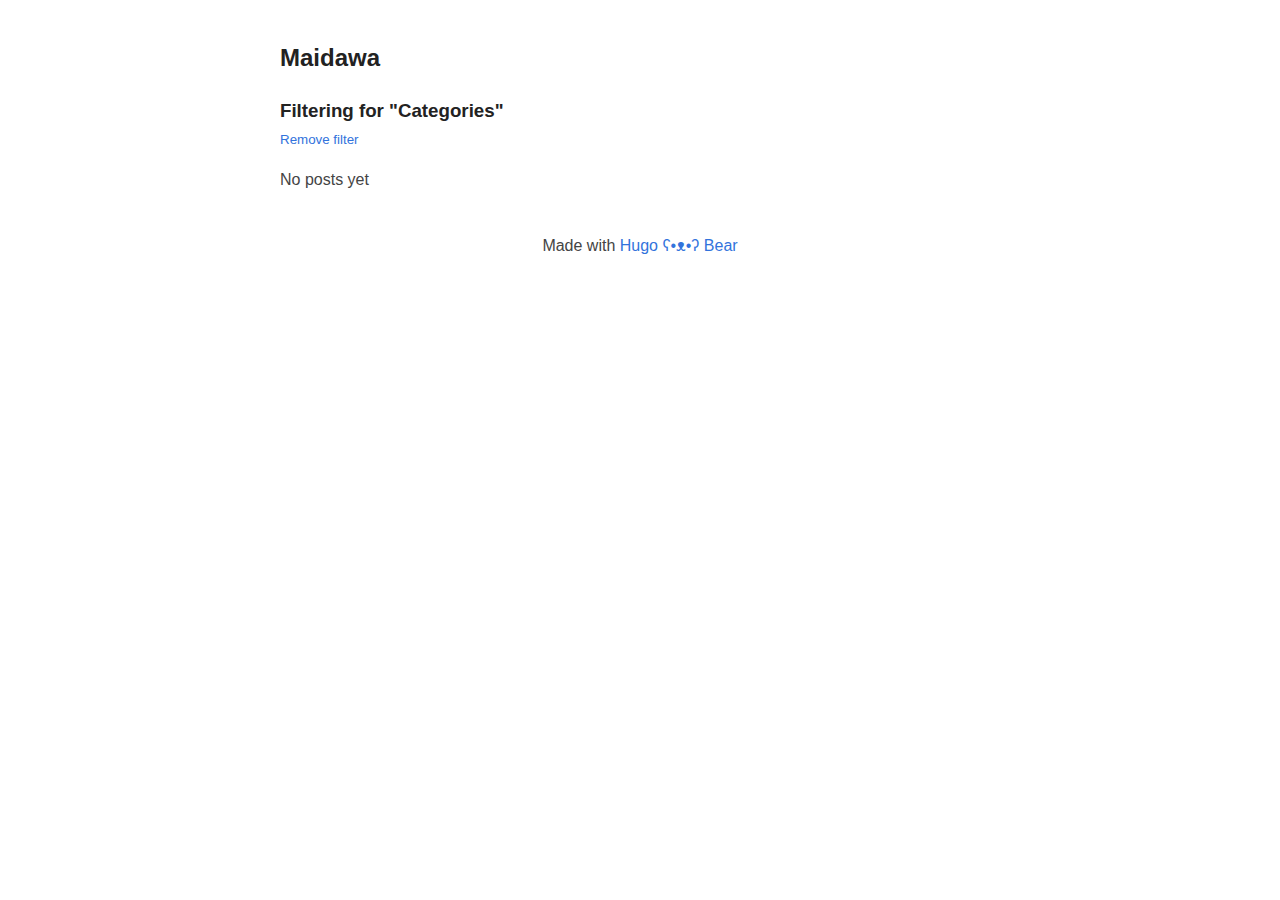
<file: public/categories/index.html>
<!DOCTYPE html>
<html lang="en-us">

<head>
  <meta http-equiv="X-Clacks-Overhead" content="GNU Terry Pratchett" />
  <meta charset="utf-8">
  <meta name="viewport" content="width=device-width, initial-scale=1.0" />
<title>Categories | Maidawa</title>
<meta name="title" content="Categories" />
<meta name="description" content="Research, systems, teaching, football, and some humour" />
<meta name="keywords" content="" />


<meta property="og:url" content="https://softDmg.github.io/categories/">
  <meta property="og:site_name" content="Maidawa">
  <meta property="og:title" content="Categories">
  <meta property="og:description" content="Research, systems, teaching, football, and some humour">
  <meta property="og:locale" content="en_us">
  <meta property="og:type" content="website">




  <meta name="twitter:card" content="summary">
  <meta name="twitter:title" content="Categories">
  <meta name="twitter:description" content="Research, systems, teaching, football, and some humour">




  <meta itemprop="name" content="Categories">
  <meta itemprop="description" content="Research, systems, teaching, football, and some humour">
<meta name="referrer" content="no-referrer-when-downgrade" />

  <link rel="alternate" type="application/rss+xml" href="https://softDmg.github.io/categories/index.xml" title="Maidawa" />
  <style>
  :root {
    --width: 720px;
    --font-main: Verdana, sans-serif;
    --font-secondary: Verdana, sans-serif;
    --font-scale: 1em;
    --background-color: #fff;
    --heading-color: #222;
    --text-color: #444;
    --link-color: #3273dc;
    --visited-color: #8b6fcb;
    --blockquote-color: #222;
  }

  @media (prefers-color-scheme: dark) {
    :root {
      --background-color: #01242e;
      --heading-color: #eee;
      --text-color: #ddd;
      --link-color: #8cc2dd;
      --visited-color: #8b6fcb;
      --blockquote-color: #ccc;
    }
  }

  body {
    font-family: var(--font-secondary);
    font-size: var(--font-scale);
    margin: auto;
    padding: 20px;
    max-width: var(--width);
    text-align: left;
    background-color: var(--background-color);
    word-wrap: break-word;
    overflow-wrap: break-word;
    line-height: 1.5;
    color: var(--text-color);
  }

  h1,
  h2,
  h3,
  h4,
  h5,
  h6 {
    font-family: var(--font-main);
    color: var(--heading-color);
  }

  a {
    color: var(--link-color);
    cursor: pointer;
    text-decoration: none;
  }

  a:hover {
    text-decoration: underline;
  }

  nav a {
    margin-right: 8px;
  }

  strong,
  b {
    color: var(--heading-color);
  }

  button {
    margin: 0;
    cursor: pointer;
  }

  time {
    font-family: monospace;
    font-style: normal;
    font-size: 15px;
  }

  main {
    line-height: 1.6;
  }

  table {
    width: 100%;
  }

  hr {
    border: 0;
    border-top: 1px dashed;
  }

  img {
    max-width: 100%;
  }

  code {
    font-family: monospace;
    padding: 2px;
    border-radius: 3px;
  }

  blockquote {
    border-left: 1px solid #999;
    color: var(--blockquote-color);
    padding-left: 20px;
    font-style: italic;
  }

  footer {
    padding: 25px 0;
    text-align: center;
  }

  .title:hover {
    text-decoration: none;
  }

  .title h1 {
    font-size: 1.5em;
  }

  .inline {
    width: auto !important;
  }

  .highlight,
  .code {
    border-radius: 3px;
    margin-block-start: 1em;
    margin-block-end: 1em;
    overflow-x: auto;
  }

   
  ul.blog-posts {
    list-style-type: none;
    padding: unset;
  }

  ul.blog-posts li {
    display: flex;
  }

  ul.blog-posts li span {
    flex: 0 0 130px;
  }

  ul.blog-posts li a:visited {
    color: var(--visited-color);
  }

</style>

</head>

<body>
  <header><a href="/" class="title">
  <h2>Maidawa</h2>
</a>
<nav>
</nav>
</header>
  <main>
<content>
  
  <h3 style="margin-bottom:0">Filtering for "Categories"</h3>
  <small>
    <a href="/blog">Remove filter</a>
  </small>
  
  <ul class="blog-posts">
    
    <li>
      No posts yet
    </li>
    
  </ul>
  
</content>

  </main>
  <footer>Made with <a href="https://github.com/janraasch/hugo-bearblog/">Hugo ʕ•ᴥ•ʔ Bear</a>
</footer>

  
</body>

</html>
</file>
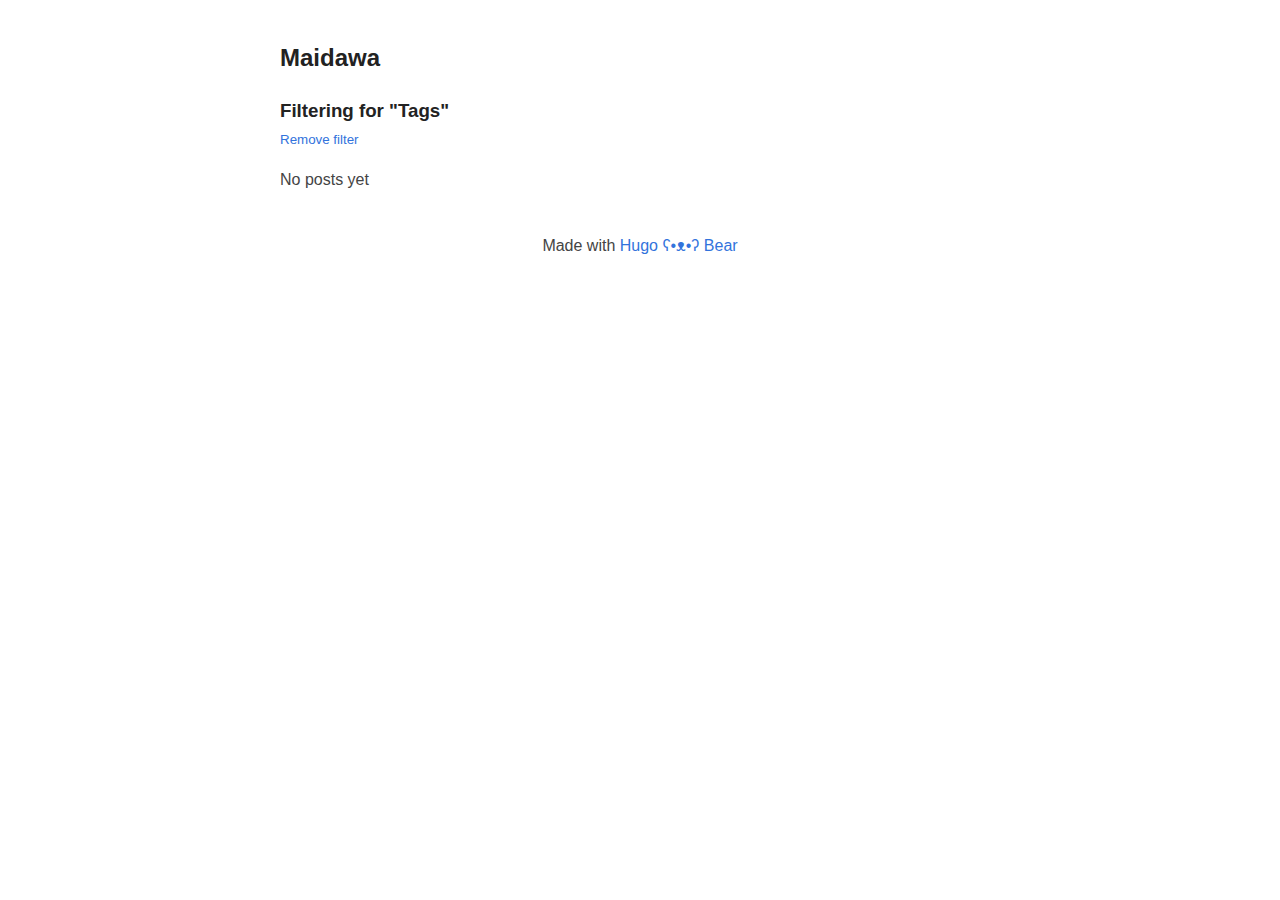
<file: public/tags/index.html>
<!DOCTYPE html>
<html lang="en-us">

<head>
  <meta http-equiv="X-Clacks-Overhead" content="GNU Terry Pratchett" />
  <meta charset="utf-8">
  <meta name="viewport" content="width=device-width, initial-scale=1.0" />
<title>Tags | Maidawa</title>
<meta name="title" content="Tags" />
<meta name="description" content="Research, systems, teaching, football, and some humour" />
<meta name="keywords" content="" />


<meta property="og:url" content="https://softDmg.github.io/tags/">
  <meta property="og:site_name" content="Maidawa">
  <meta property="og:title" content="Tags">
  <meta property="og:description" content="Research, systems, teaching, football, and some humour">
  <meta property="og:locale" content="en_us">
  <meta property="og:type" content="website">




  <meta name="twitter:card" content="summary">
  <meta name="twitter:title" content="Tags">
  <meta name="twitter:description" content="Research, systems, teaching, football, and some humour">




  <meta itemprop="name" content="Tags">
  <meta itemprop="description" content="Research, systems, teaching, football, and some humour">
<meta name="referrer" content="no-referrer-when-downgrade" />

  <link rel="alternate" type="application/rss+xml" href="https://softDmg.github.io/tags/index.xml" title="Maidawa" />
  <style>
  :root {
    --width: 720px;
    --font-main: Verdana, sans-serif;
    --font-secondary: Verdana, sans-serif;
    --font-scale: 1em;
    --background-color: #fff;
    --heading-color: #222;
    --text-color: #444;
    --link-color: #3273dc;
    --visited-color: #8b6fcb;
    --blockquote-color: #222;
  }

  @media (prefers-color-scheme: dark) {
    :root {
      --background-color: #01242e;
      --heading-color: #eee;
      --text-color: #ddd;
      --link-color: #8cc2dd;
      --visited-color: #8b6fcb;
      --blockquote-color: #ccc;
    }
  }

  body {
    font-family: var(--font-secondary);
    font-size: var(--font-scale);
    margin: auto;
    padding: 20px;
    max-width: var(--width);
    text-align: left;
    background-color: var(--background-color);
    word-wrap: break-word;
    overflow-wrap: break-word;
    line-height: 1.5;
    color: var(--text-color);
  }

  h1,
  h2,
  h3,
  h4,
  h5,
  h6 {
    font-family: var(--font-main);
    color: var(--heading-color);
  }

  a {
    color: var(--link-color);
    cursor: pointer;
    text-decoration: none;
  }

  a:hover {
    text-decoration: underline;
  }

  nav a {
    margin-right: 8px;
  }

  strong,
  b {
    color: var(--heading-color);
  }

  button {
    margin: 0;
    cursor: pointer;
  }

  time {
    font-family: monospace;
    font-style: normal;
    font-size: 15px;
  }

  main {
    line-height: 1.6;
  }

  table {
    width: 100%;
  }

  hr {
    border: 0;
    border-top: 1px dashed;
  }

  img {
    max-width: 100%;
  }

  code {
    font-family: monospace;
    padding: 2px;
    border-radius: 3px;
  }

  blockquote {
    border-left: 1px solid #999;
    color: var(--blockquote-color);
    padding-left: 20px;
    font-style: italic;
  }

  footer {
    padding: 25px 0;
    text-align: center;
  }

  .title:hover {
    text-decoration: none;
  }

  .title h1 {
    font-size: 1.5em;
  }

  .inline {
    width: auto !important;
  }

  .highlight,
  .code {
    border-radius: 3px;
    margin-block-start: 1em;
    margin-block-end: 1em;
    overflow-x: auto;
  }

   
  ul.blog-posts {
    list-style-type: none;
    padding: unset;
  }

  ul.blog-posts li {
    display: flex;
  }

  ul.blog-posts li span {
    flex: 0 0 130px;
  }

  ul.blog-posts li a:visited {
    color: var(--visited-color);
  }

</style>

</head>

<body>
  <header><a href="/" class="title">
  <h2>Maidawa</h2>
</a>
<nav>
</nav>
</header>
  <main>
<content>
  
  <h3 style="margin-bottom:0">Filtering for "Tags"</h3>
  <small>
    <a href="/blog">Remove filter</a>
  </small>
  
  <ul class="blog-posts">
    
    <li>
      No posts yet
    </li>
    
  </ul>
  
</content>

  </main>
  <footer>Made with <a href="https://github.com/janraasch/hugo-bearblog/">Hugo ʕ•ᴥ•ʔ Bear</a>
</footer>

  
</body>

</html>
</file>
